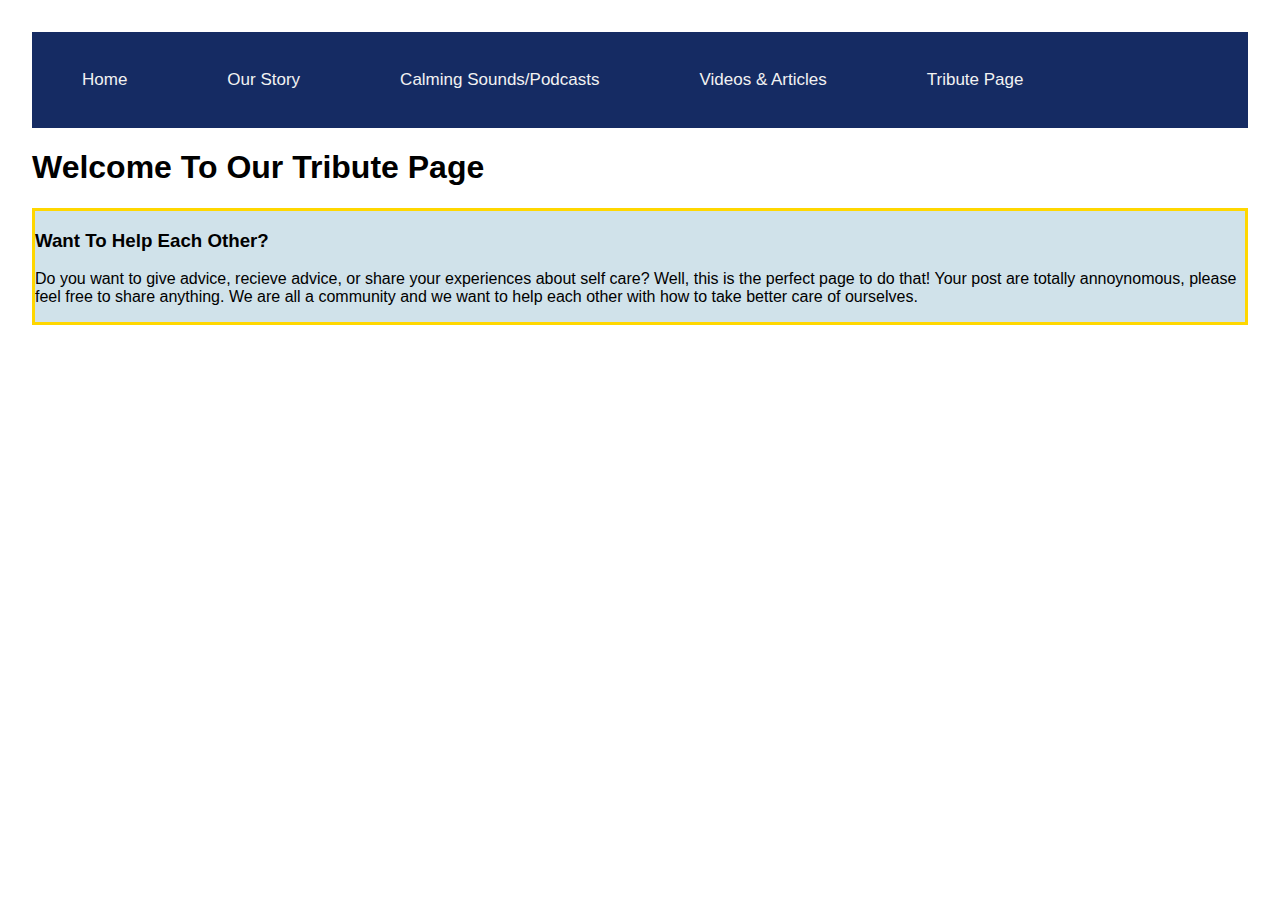
<file: tribute.html>
<html lang="en">
  <head>
    <meta charset="utf-8" />
    <meta http-equiv="X-UA-Compatible" content="IE=edge" />
    <meta name="viewport" content="width=device-width, initial-scale=1" />

    <!-- import the webpage's stylesheet -->
    <link rel="stylesheet" href="/style.css" />

    <!-- import the webpage's javascript file -->
    <script src="/script.js" defer></script>
  </head>
  <div class="topnav">
    <a href="index.html">Home</a>
    <a href="story.html">Our Story</a>
    <a href="podcast.html">Calming Sounds/Podcasts</a>
    <a href="vids.html">Videos & Articles</a>
    <a href="tribute.html">Tribute Page</a>
  </div>
  <body>
    <h1>Welcome To Our Tribute Page</h1>

    <div class="col help">
      <h3>
        Want To Help Each Other?
      </h3>
      <p>
        Do you want to give advice, recieve advice, or share your experiences
        about self care? Well, this is the perfect page to do that! Your post
        are totally annoynomous, please feel free to share anything. We are all
        a community and we want to help each other with how to take better care
        of ourselves.
      </p>
    </div>

    <!-- include the Glitch button to show what the webpage is about and
          to make it easier for folks to view source and remix -->
    <div class="glitchButton" style="position:fixed;top:20px;right:20px;"></div>
    <script src="https://button.glitch.me/button.js" defer></script>
  </body>
</html>
</file>
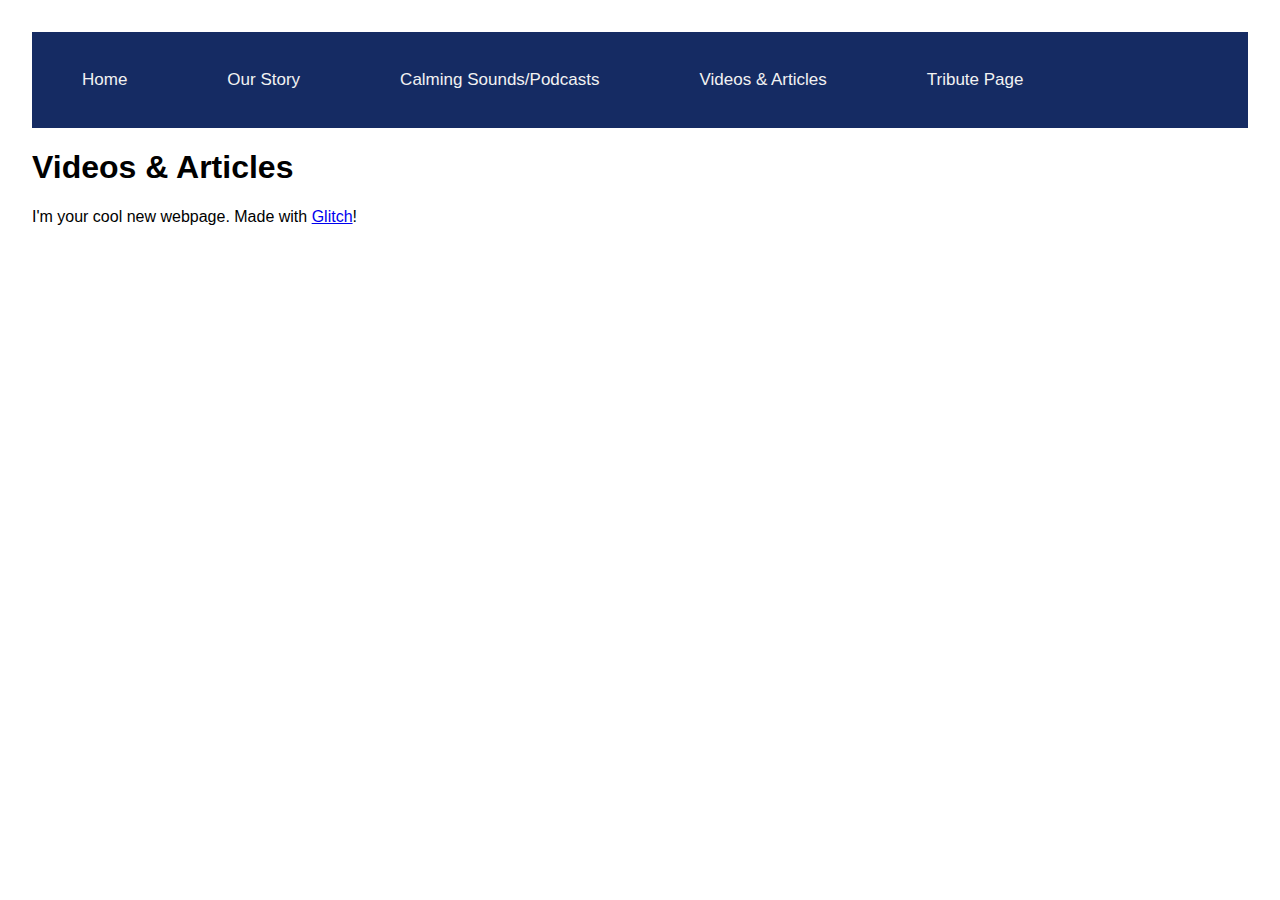
<file: vids.html>
<html lang="en">
  <head>
    <meta charset="utf-8">
    <meta http-equiv="X-UA-Compatible" content="IE=edge">
    <meta name="viewport" content="width=device-width, initial-scale=1">

    <title>Hello!</title>
    
    <!-- import the webpage's stylesheet -->
    <link rel="stylesheet" href="/style.css">
    
    <!-- import the webpage's javascript file -->
    <script src="/script.js" defer></script>
  </head> 
  <div class="topnav">
      <a href="index.html">Home</a>
      <a href="story.html">Our Story</a>
      <a href="podcast.html">Calming Sounds/Podcasts</a>
      <a href="vids.html">Videos & Articles</a>
      <a href="tribute.html">Tribute Page</a>
  </div>
  <body>
    <h1>Videos & Articles</h1>
    
    <p>
      I'm your cool new webpage. Made with <a href="https://glitch.com">Glitch</a>!
    </p>

    <!-- include the Glitch button to show what the webpage is about and
          to make it easier for folks to view source and remix -->
    <div class="glitchButton" style="position:fixed;top:20px;right:20px;"></div>
    <script src="https://button.glitch.me/button.js" defer></script>
  </body>
</html>
</file>
<file: style.css>
/* CSS files add styling rules to your content */

body {
  font-family: helvetica, arial, sans-serif;
  margin: 2em;
}

.thumbnail {
    position: relative;
}

.caption {
    position: absolute;
    top: 0%;
    left: 10%;
    width: 100%;
    height: 100%;
    background-color: rgba(255, 255, 255, 0.4);
}

.headerFont{
  font-family: 'Poppins', sans-serif;
}



/* Add a black background color to the top navigation */
.topnav {
  background-color: #152B63;
  overflow: hidden;
}

/* Style the links inside the navigation bar */
.topnav a {
  float: left;
  color: #f2f2f2;
  text-align: center;
  padding: 14px 26px;
  margin: 24px;
  text-decoration: none;
  font-size: 17px;
}

/* Change the color of links on hover */
.topnav a:hover {
  background-color: #ddd;
  color: black;
}

/* Add a color to the active/current link */
.topnav a.active {
  background: #FFFFFF;
  margin: 24px;
  color: black;
}

.logos {
  padding: 10px;
  width: 50px;
}

.flex-container-5 {
  display: flex;
  justify-content: flex-end;
  align-items: center;
}

.container-fluid .container {
  border: groove;
  text-align: center;
  position: relative;
}

.row .row-3 .row-5 {
  border: 2px solid purple;
}
.col {
  border: 3px solid gold;
}


.circle{
  padding-top: 30px;
  padding-bottom: 30px;
}

.circle > img {
  border-radius: 50%;
  display: block;
  margin: 0 auto;
}

.circleText{
  font-family: "Alata", sans-serif;
  font-style: normal;
  font-weight: normal;
  font-size: 15px;
  line-height: 34px;
  display: flex;
/*   align-items: center; */
  text-align: center;
  letter-spacing: -0.015em;

  color: black
}

.vertical-center {
    margin-top: auto;
    margin-bottom: auto;
}

.container {
  display: grid;
  grid-template-columns: repeat(2, 1fr);
  grid-template-rows: repeat(2, 1fr);
  grid-column-gap: 0px;
  grid-row-gap: 0px;
  text-align: center;
  font-size: 25px;
  font-weight: 50;
}

.centered {
  position: absolute;
  top: 50%;
  left: 50%;
  transform: translate(-50%, -50%);
  grid-template-columns: repeat(4, 1fr);
}

/* Head-Page */

.bg { 
    background-image: url("https://mimsi.dk/images/eeg.jpg");

    height: 400px; 

    background-position: center;
    background-repeat: no-repeat;
    background-size: cover;
}

#head-photo {
  width: 1217px;
  height: 700px;
  justify-content: center;
}

.flex-container-1 {
  display: flex;
  /*background-color: DodgerBlue;*/
  justify-content: center;
}

.flex-container-1 > div {
  background-color: #f1f1f1;
  margin: 10px;
  padding: 20px;
  font-size: 30px;
}

#box-1 {
  width: 445px;
  height: 630px;
  margin-top: 150px;
}

#box-2 {
  width: 882px;
  height: 630px;
  margin-top: 150px;
  background: #D0E2EA;
}

#box-3 {
  width: 250px;
  height: 250px;
  background: #FFEAEA;
}

#box-4 {
  width: 642px;
  height: 358px;
  background: #CCCCCC;
}

/* Podcast*/
#podcast {
  width: 1126px;
  height: 377px;

  border: 5px solid #C8E8AF;
  box-sizing: border-box;
  border-radius: 25px;
}
.flex-container-2 {
  display: flex;
  background-color: #FFEAEA;
  justify-content: center;
}

.flex-container-2 > div {
  background-color: #f1f1f1;
  padding: 20px;
  font-size: 30px;
  width: 540px;
  height: 346px;
}

#new {
  width: 840px;
  height: 149px;
  left: calc(50% - 814px / 2 - 156px);
  top: calc(50% - 149px / 2 - 114px);

  border: 5px solid #C8E8AF;
  box-sizing: border-box;
  border-radius: 20px 0px 0px 0px;
}

#pod-button {
  position: absolute;
  width: 154px;
  height: 41px;
  left: 637px;
  top: 311px;
}

#play-button {
  position: absolute;
  font-size: 48px;
  background-color: #152B63;
  width: 100px;
  height: 100px;
}

/* Articles and Videos */
#art-box-1 {
  background: #FFFFFF;
}
#art-box-2 {
  background: #C8E8AF;
}
#art-box-3 {
  background: #E5E5E5;
}
#art-box-4 {
  background: #D0E2EA;
}
#art-box-5 {
  background: #CCCCCC;
}
#art-box-6 {
  background: #DFD0EA;
}

/* motivational quote*/
.quote-box {
  display: flex;
  width: 1217px;
  height: 335px;

  background: #C8E8AF;
}

.quote-box > div {
  background-color: #f1f1f1;
  margin: 10px;
  padding: 20px;
  font-size: 30px;
}

.quote {
  justify-content: center;
}

/* Let's Connect */
#footer {
  background: #152B63;
  height: 500px;
}

#sub-head {
  width: 215px;
  height: 112px;
  left: 62px;
  top: 92px;

  font-family: "Comfortaa", cursive;
  font-style: normal;
  font-weight: bold;
  font-size: 50px;
  line-height: 56px;
  display: flex;
  align-items: center;
  letter-spacing: -0.015em;

  color: #D06565;
}

#sub-head-1 {
  width: 281px;
  height: 28px;
  left: 1326px;
  top: 184px;

  font-family: "Roboto", sans-serif;
  font-style: normal;
  font-weight: bold;
  font-size: 40px;
  line-height: 47px;
  display: flex;
  align-items: center;
  letter-spacing: -0.015em;

  color: #D06565;
}

/* selfcaretips@gmail.com */
#email {
  width: 306px;
  height: 56px;
  left: 62px;
  top: 266px;

  font-family: "Comfortaa", cursive;
  font-style: normal;
  font-weight: bold;
  font-size: 25px;
  line-height: 28px;
  display: flex;
  align-items: center;
  letter-spacing: -0.015em;

  color: #FFFFFF;
}

/* Phone: 415-579-7013 */

#phone {
  width: 356px;
  height: 81px;
  left: 62px;
  top: 301px;

  font-family: "Comfortaa", cursive;
  font-style: normal;
  font-weight: bold;
  font-size: 25px;
  line-height: 28px;
  display: flex;
  align-items: center;
  letter-spacing: -0.015em;

  color: #FFFFFF;
}

.info {
  width: 200px;
  height: 28px;
  text-decoration: underline;
  font-family: "Comfortaa", cursive;
  font-style: normal;
  font-weight: bold;
  font-size: 20px;
  line-height: 28px;

  /* identical to box height */

  letter-spacing: -0.015em;

  color: #FFFFFF;
}

.space {
  padding: 30px;
}

.button {
  width: 194px;
  height: 68px;
  left: 586px;
  top: 630px;

  background: #B44646;
  border-radius: 50px;
}

.submit {
  font-family: "Alata", sans-serif;
  font-style: normal;
  font-weight: normal;
  font-size: 25px;
  line-height: 34px;
  display: flex;
  align-items: center;
  text-align: center;
  letter-spacing: -0.015em;

  color: #FFFFFF;
}
/* Articles, Videos Page*/

/* Calming Sounds, Podcasts*/

#pod-photo {
width: 600px;
height: 400px;
left: 755px;
top: 365px;
}
/* Our Story */
.head {
  position: absolute;
  width: 1624px;
  height: 760px;
  left: 67px;
  top: 288px;
  text-align: left;
  background: #FFFFFF;
  border: 1px solid #000000;
  box-sizing: border-box;
}

.summary {
  position: absolute;
  width: 549px;
  height: 357px;
  left: 72px;
  top: 327px;

  font-family: Alata;
  font-style: normal;
  font-weight: normal;
  font-size: 35px;
  line-height: 72px;
  /* or 206% */

  display: flex;
  align-items: center;
  letter-spacing: -0.015em;

  color: #000000;
}

.pod-photo {
  position: absolute;
  width: 845px;
  height: 595px;
  left: 755px;
  top: 365px;
}

.row {
  border: solid gold 2px;
}

.answers{
  background: #AFCCAE;
  color: white;
}

.us {
  border: 3px solid black;
  border-radius: 50%;
}

.new {
  background: white;
  margin: 125px;
}

#story-quote {
width: 800px;
height: 400px;
left: 296px;
top: 1566px;

background: #FFFFFF;
mix-blend-mode: normal;
border: 5px solid #1321A0;
}

.help {
  background: #d0e2ea;
}
</file>
